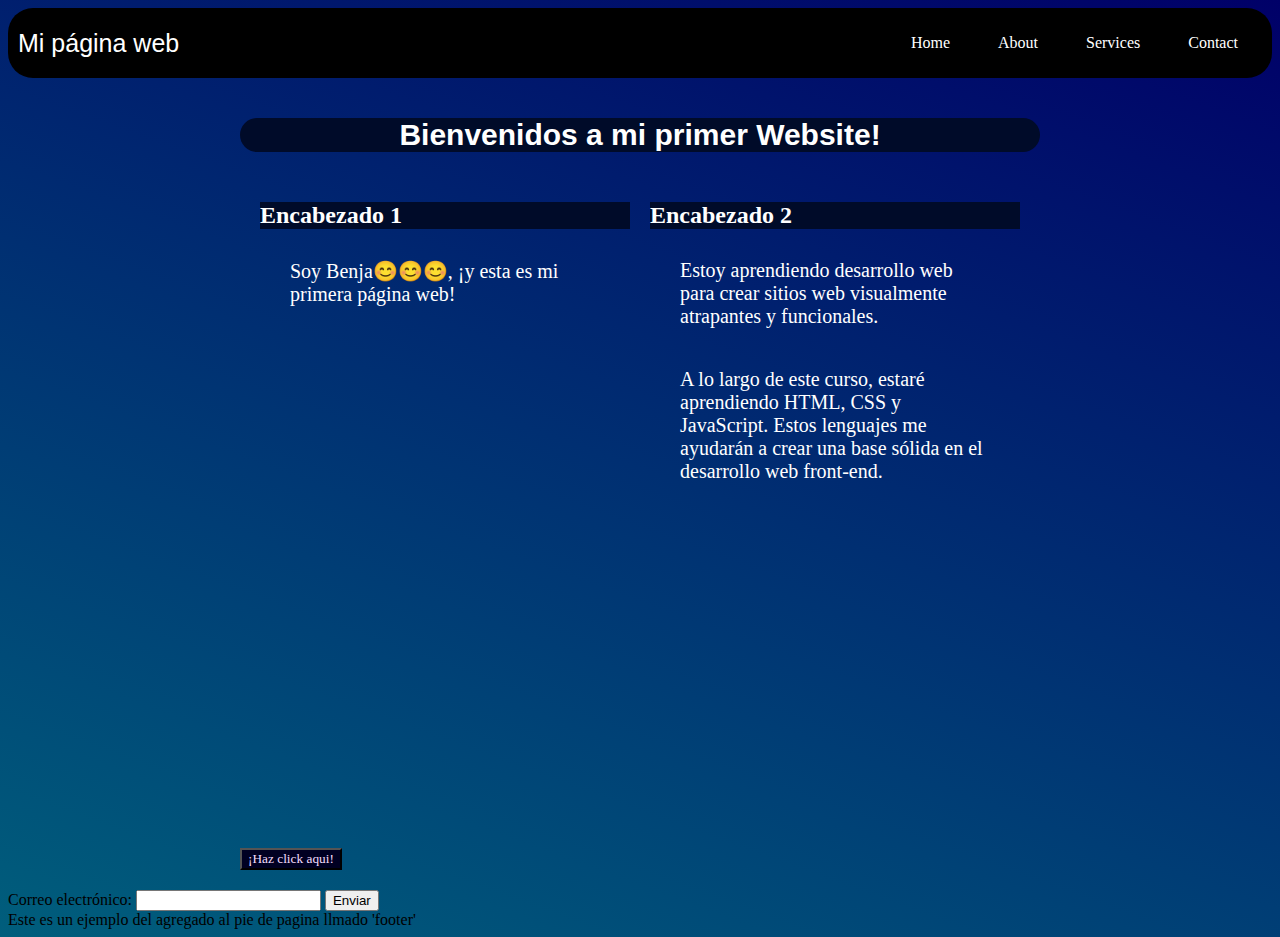
<file: index.html>
<!DOCTYPE html>

<html>
  <head>
    <meta name="viewport" content="width=device-width, initial-scale=1">
    <title href="miprimerweb.html" >Mi Pimer Webside</title>
    <link rel="stylesheet" href="CSS/style.css">
  </head>

  
  <body>
    <div class="container-nav">
        <nav class="navbar">
          <a href="#" class="brand">Mi página web</a>
          <ul class="nav-links">
            <li><a href="index.html">Home</a></li>
            <li><a href="About.html">About</a></li>
            <li><a href="services.html">Services</a></li>
            <li><a href="contacto.html">Contact</a></li>
          </ul>
        </nav>
        <button class="button-menu-toggle">Menu</button>
      </div>
    <div class="container">
      <main>
        <h1>Bienvenidos a mi primer Website!</h1>
      
      <div class="row">
        <div class="column">
         
          <h2>Encabezado 1</h2>
          <p>Soy Benja😊😊😊, ¡y esta es mi primera página web!</p>
        </div>     

          <div class="column">
          <h2>Encabezado 2</h2>
          
          <p>
            Estoy aprendiendo desarrollo web para crear sitios web visualmente
            atrapantes y funcionales.
          </p>
          <p class="miclass">
            A lo largo de este curso, estaré aprendiendo HTML, CSS y JavaScript. Estos
            lenguajes me ayudarán a crear una base sólida en el desarrollo web
            front-end.
          </p>
          </div>
          <iframe width="560" height="315" src="https://www.youtube.com/embed/qWcwFMAqpME" title="YouTube video player" frameborder="0" allow="accelerometer; autoplay; clipboard-write; encrypted-media; gyroscope; picture-in-picture; web-share" allowfullscreen></iframe>

      </div>
      <button class="boton" onclick="showAlert()">¡Haz click aqui!</button>
    </div>   
</main>
      
  <form id="myForm">
    <label for="email">Correo electrónico:</label>
    <input type="email" id="email" name="email" required>
    <button type="submit">Enviar</button>
  </form>
  <footer>
    Este es un ejemplo del agregado al pie de pagina llmado 'footer'
  </footer>
  <script src="script.js"></script>

  </body>
</html>
</file>
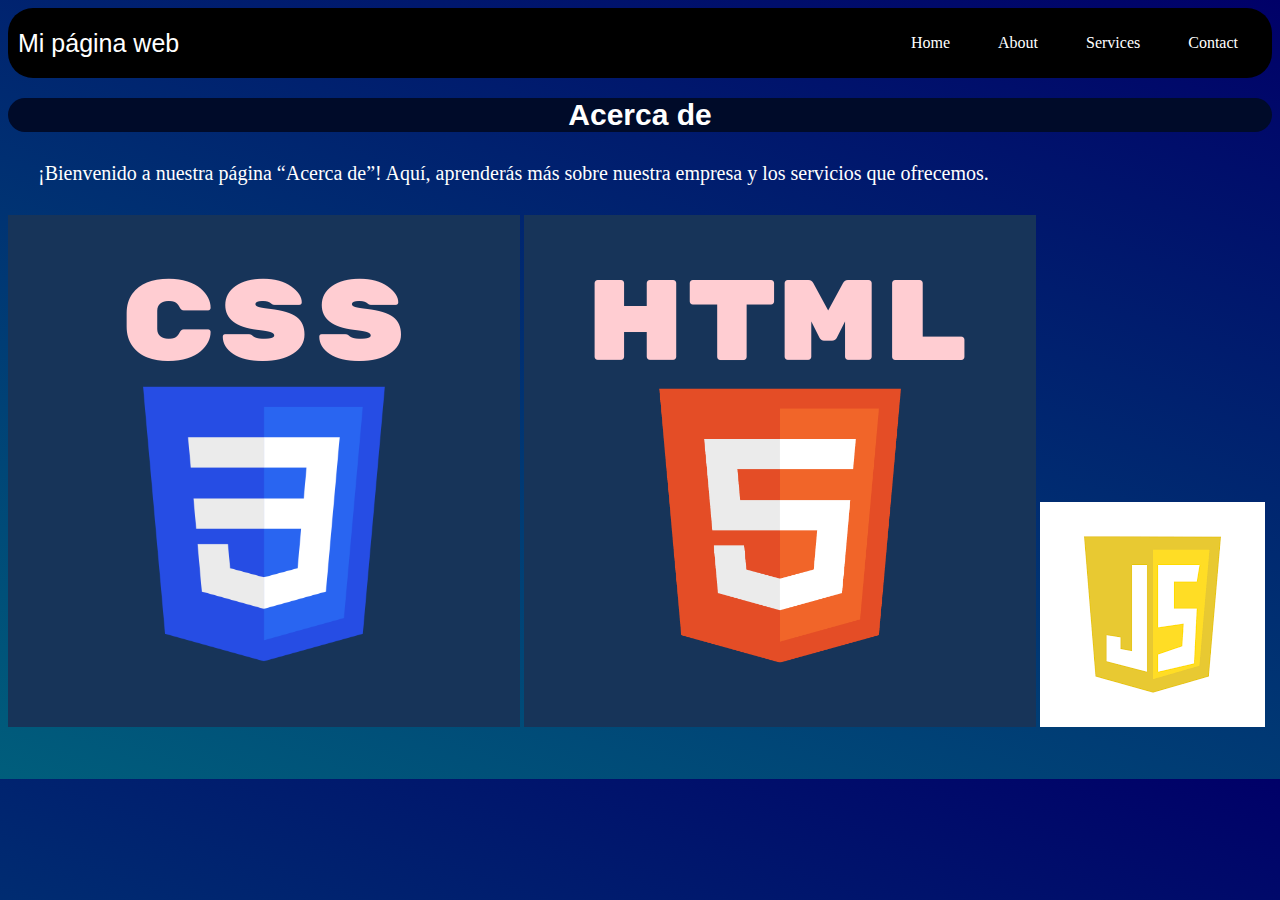
<file: About.html>
<!DOCTYPE html>

<html>
  <head>
    <meta name="viewport" content="width=device-width, initial-scale=1">
    <title>Mi Pimer Webside</title>
    <link rel="stylesheet" href="CSS/style.css">
  </head>

  
  <body>
    <div class="container-nav">
        <nav class="navbar" role="navigation">
            <a href="#" class="brand">Mi página web</a>
            <ul class="nav-links">
              <li><a href="index.html">Home</a></li>
              <li><a href="About.html">About</a></li>
              <li><a href="services.html">Services</a></li>
              <li><a href="contacto.html">Contact</a></li>
            </ul>
        </nav>
        <button class="button-menu-toggle">Menu</button>
      </div>
      <h1>Acerca de</h1>
      <p>¡Bienvenido a nuestra página “Acerca de”! Aquí, aprenderás más sobre nuestra empresa y los servicios que ofrecemos.</p>
      <img src="unnamed (1).png" alt="Descripción de la imagen 1" />
      <img src="unnamed.png" alt="Descripción de la imagen 2" />
      <img src="images.png" alt="Descripción de la imagen 3" />
      <div class="container">
        

  <script src="script.js"></script>
  </body>
</html>
</file>
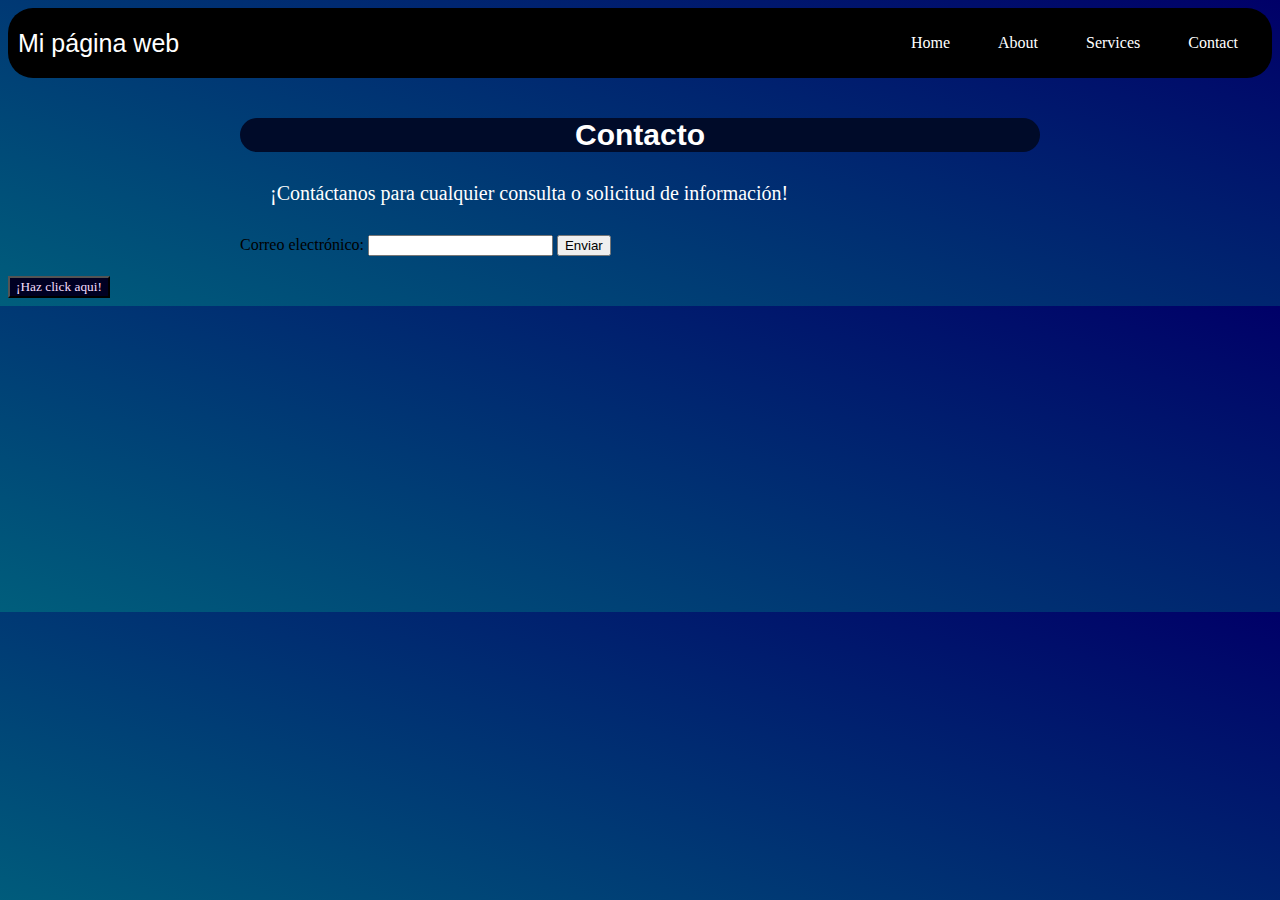
<file: contacto.html>
<!DOCTYPE html>

<html>
  <head>
    <meta name="viewport" content="width=device-width, initial-scale=1">
    <title>Mi Pimer Webside</title>
    <link rel="stylesheet" href="CSS/style.css">
  </head>

  
  <body>
    <div class="container-nav">
        <nav class="navbar">
            <a href="#" class="brand">Mi página web</a>
            <ul class="nav-links">
              <li><a href="index.html">Home</a></li>
              <li><a href="About.html">About</a></li>
              <li><a href="services.html">Services</a></li>
              <li><a href="contacto.html">Contact</a></li>
            </ul>
        </nav>
        <button class="button-menu-toggle">Menu</button>
      </div>
    <div class="container">
      
        <h1>Contacto</h1>
        <p>¡Contáctanos para cualquier consulta o solicitud de información!</p>
            <form id="myForm">
                <label for="email">Correo electrónico:</label>
                <input type="email" id="email" name="email" required>
                <button type="submit">Enviar</button>
            </form>
      </div>
      <button class="boton" onclick="showAlert()">¡Haz click aqui!</button>
    </div>   

  
  <script src="script.js"></script>
  </body>
</html>
</file>
<file: CSS/style.css>
body{ 
background: #CA44CE;
background: linear-gradient(200deg, #000068, #005E7C);
}
.cuadrado{
    width: 100px;
    height: 100px;
    background: 100px;
}
.ejemplo {
    background-color: antiquewhite;
    padding: 10px;
    border: 1px solid black;
    margin-top: 20px;
    margin-bottom: 30px;
}
h1{color: rgb(255, 255, 255);
    border: none;
    border-radius: 50px;
    background-color: #000b29;
    font-family: 'arial', sans-serif;
    font-size: 30px;
    text-align: center;
}
h2{
    color: white;
    background-color: #000b29;
}

p {
    font-family: 'Georgia', serif;
    font-size: 20px;
    padding: 10px;
    margin: 20px;
    color: white;
}
.container {
    max-width: 800px;
    margin: auto;
    padding: 20px;
}
.row{
    display: flex;
    flex-wrap: wrap;
    margin: 10px;
}
    .column {
    flex: 1;
    padding: 10px ;
    }

    @media (max-width: 600px){
        .column{
            flex: 100%;
        }
    }

.boton {
    color: rgb(243, 221, 253);
    background-color: #000022;
    font-family: 'Times New Roman', Times, serif;
  
}
.container-nav {
    display: flex;
    border-radius: 25px;
    padding: 10px;
    height: 50px;
    background-color: black;
  }
  
  
  .navbar {
    display: flex;
    justify-content: space-between;
    width: 100%;
  }
  
  
  .brand {
    font-family: 'Trebuchet MS', 'Lucida Sans Unicode', 'Lucida Grande', 'Lucida Sans', Arial, sans-serif;
    font-size: 25px;
    display: flex;
    align-items: center;
  }
  
  
  li>a {
    padding: 8px 24px;
  }
  
  
  li {
    list-style-type: none;
  }
  
  
  a {
    color: white;
    text-decoration:none;
  }
  
  
  .nav-links {
    display: flex;
    align-items: center;
  }
  
  
  .button-menu-toggle {
    display: none;
  }
  @media (max-width: 768px) {
    .column {
      flex: 100%;
    }
  
  
    .nav-links {
      display: none;
    }
  
  
    .button-menu-toggle {
      display: block;
      background-color: white;
      border:none;
      border-radius: 50px;
      padding: 0 24px;
      font-family: monospace;
      font-weight: bold;
      font-size: 20px;
    }
   
    .nav-links.nav-links-responsive {
      position: absolute;
      display: flex;
      background-color: black(158, 97, 97, 0.95);
      width: 100%;
      height: 100%;
      top: 70px;
      left: 0;
      flex-direction: column;
      padding-top: 200px;
      align-items: center;
      gap:70px;
      font-size: 40px;
  
  
    }
  }
</file>
